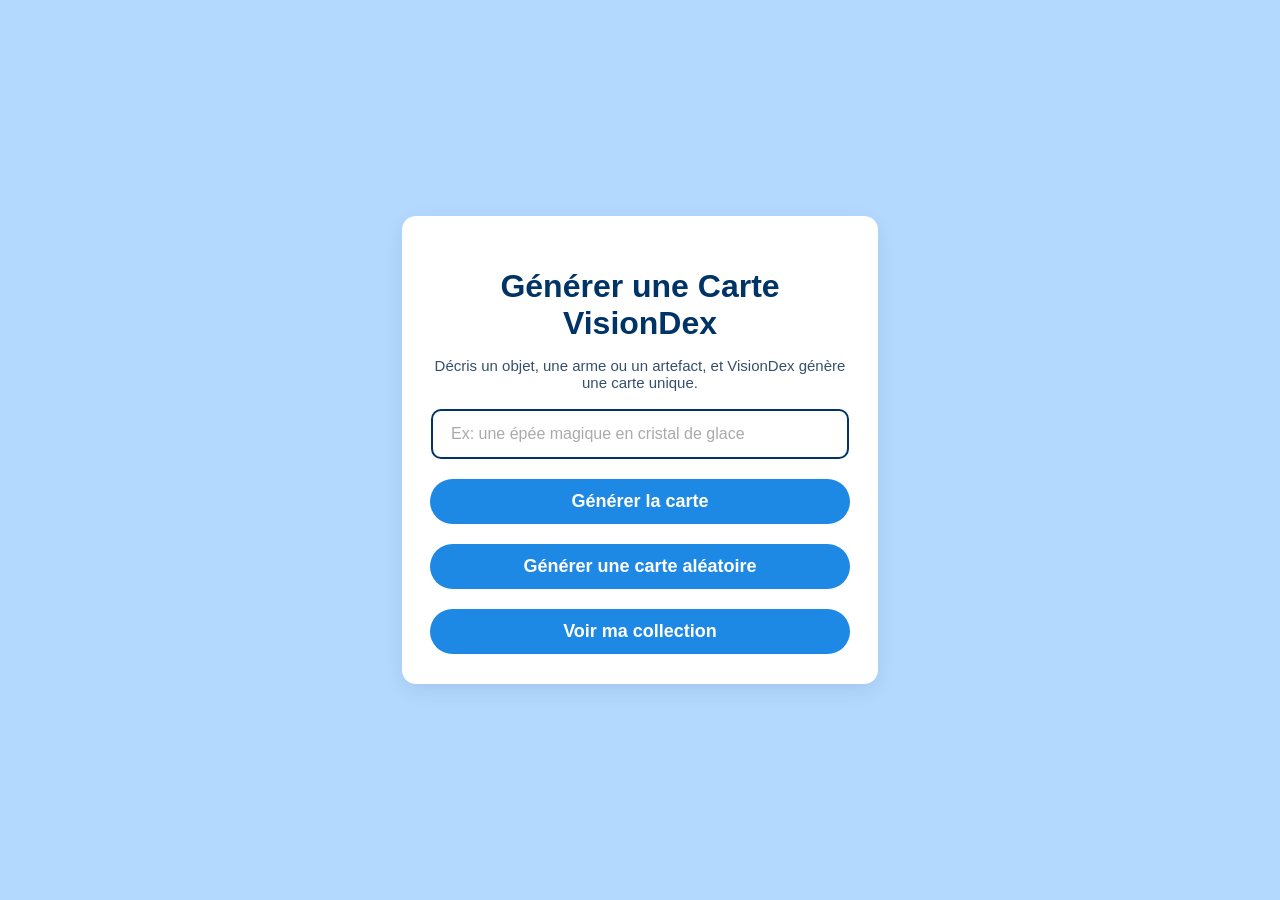
<file: index.html>
<!doctype html>
<html lang="fr">
  <head>
    <meta charset="UTF-8" />
    <title>VisionDex</title>
    <link rel="stylesheet" href="css/index.css" />
    <meta name="viewport" content="width=device-width, initial-scale=1.0" />
  </head>

  <body>
    <div class="box">
      <h1>Générer une Carte VisionDex</h1>
      <p class="subtitle">
        Décris un objet, une arme ou un artefact, et VisionDex génère une carte
        unique.
      </p>
      <input
        type="text"
        id="description"
        placeholder="Ex: une épée magique en cristal de glace"
        maxlength="100"
        pattern="[A-Za-zÀ-ÿ\s\-']+"
        title="Seules les lettres, espaces, tirets et apostrophes sont autorisés"
        autocomplete="off"
      />

      <button id="generate">Générer la carte</button>
      <button id="random-card" class="add-btn">
        Générer une carte aléatoire
      </button>
      <button id="open-collection" class="collection-btn">
         Voir ma collection
      </button>
    </div>
    <script src="js/app.js"></script>
  </body>
</html>
</file>
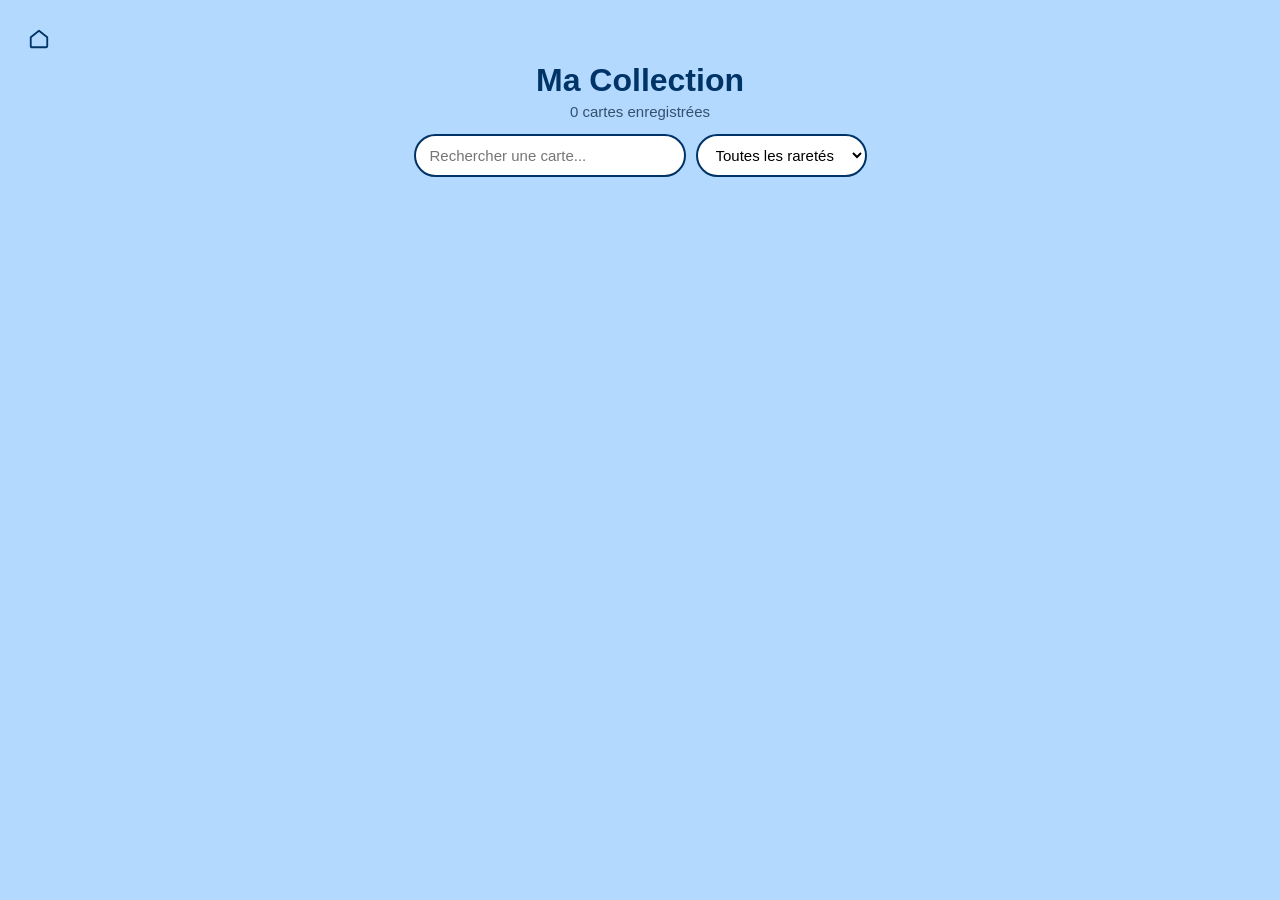
<file: pages/galerie_carte.html>
<!doctype html>
<html lang="fr">
  <head>
    <meta charset="UTF-8" />
    <meta name="viewport" content="width=device-width, initial-scale=1.0" />
    <title>VisionDex</title>
    <link rel="stylesheet" href="../css/galerie.css" />
    <meta name="viewport" content="width=device-width, initial-scale=1.0" />
  </head>

  <body>
    <a href="../index.html" class="home-btn">
  <svg width="22" height="22" viewBox="0 0 24 24" fill="none">
    <path d="M3 10L12 3L21 10V20C21 20.55 20.55 21 20 21H4C3.45 21 3 20.55 3 20V10Z" 
          stroke="#003366" stroke-width="2" stroke-linecap="round" stroke-linejoin="round"/>
  </svg>
</a>

    <header class="dex-header">
      <h1>Ma Collection</h1>
      <p id="dex-count">0 cartes enregistrées</p>
      <div class="header-controls">
        <input
          type="text"
          id="search"
          class="search-input"
          pattern="[A-Za-zÀ-ÿ\s\-']+"
          placeholder="Rechercher une carte..."
        />

        <select id="filter-rarity" class="filter-select">
          <option value="">Toutes les raretés</option>
          <option value="Commun">Commun</option>
          <option value="Rare">Rare</option>
          <option value="Épique">Épique</option>
          <option value="Légendaire">Légendaire</option>
        </select>
      </div>
    </header>

    <div id="gallery" class="gallery"></div>

    <div id="modal" class="modal hidden">
      <img id="modal-img" />
    </div>

    <script src="../js/visiondex.js"></script>
  </body>
</html>
</file>
<file: css/index.css>
/* Global */
body {
  margin: 0;
  padding: 0;
  background: #b3d9ff;
  font-family: "Poppins", sans-serif;

  display: flex;
  flex-direction: column;
  justify-content: center;
  align-items: center;
  height: 100vh;
  text-align: center;
}

/* Titre */
h1 {
  font-size: 32px;
  margin-bottom: 25px;
  color: #003366;
}

/* Conteneur principal */
.box {
  background: white;
  padding: 30px 28px;
  border-radius: 14px;
  box-shadow: 0 6px 20px rgba(0, 0, 0, 0.08);
  width: 420px;
  max-width: 90%;
}
/* Input */
input {
  width: 90%;
  padding: 14px 18px;
  border-radius: 10px;
  border: 2px solid #003366;
  font-size: 16px;
  outline: none;
}

input:focus {
  border-color: #ff9800;
}

input::placeholder {
  color: #aaa;
}

/* Boutons */
button {
  margin-top: 20px;
  padding: 12px 28px;
  font-size: 18px;
  font-weight: 600;
  background: #1e88e5;
  color: white;
  border: none;
  border-radius: 999px;
  cursor: pointer;
  transition: 0.25s ease;
  width: 100%;
}

button:hover {
  transform: scale(1.05);
  background: #1565c0;
}

/* Bouton secondaire */
.secondary {
  background: #7b8a97;
}

.secondary:hover {
  background: #5f6b75;
}

/* 📱 Responsive — Mobile agrandi */
@media (max-width: 768px) {
  body {
    padding: 30px 20px;
    height: auto;
    justify-content: flex-start;
  }

  h1 {
    font-size: 34px;
    margin-bottom: 16px;
  }

  .box {
    width: 80%;
    max-width: 90%;
    padding: 35px 28px;
    border-radius: 20px;
  }

  input {
    width: 90%;
    font-size: 20px;
    padding: 18px 22px;
  }

  button {
    font-size: 22px;
    padding: 16px 30px;
  }
}

/* 📱 Responsive — Très petits écrans */
@media (max-width: 480px) {
  h1 {
    font-size: 30px;
  }

  .box {
    padding: 32px 24px;
  }

  input {
    font-size: 19px;
    padding: 16px 20px;
  }

  button {
    font-size: 20px;
    padding: 14px 26px;
  }
}

.subtitle {
  font-size: 15px;
  color: #35506e;
  margin-top: -10px;
  margin-bottom: 18px;
}
</file>
<file: css/galerie.css>
body {
  background: #b3d9ff;
  font-family: "Poppins", sans-serif;
  padding: 20px;
}

/* Header */
.dex-header {
  text-align: center;
  margin-bottom: 20px;
  color: #003366;

  display: flex;
  flex-direction: column;
  align-items: center;
  gap: 4px;
}

.dex-header h1 {
  margin: 0;
  font-size: 32px;
}

.dex-header p {
  margin: 0;
  font-size: 15px;
  color: #35506e;
}

/* BarreRecherche + Dropdown */
.header-controls {
  display: flex;
  gap: 10px;
  margin-top: 10px;
}

/* Barre de Recherche */
.search-input,
#search {
  width: 240px;
  padding: 10px 14px;
  border-radius: 999px;
  border: 2px solid #003366;
  font-size: 15px;
  outline: none;
  background: white;
}

#search:focus {
  border-color: #ff9800;
}

/* Dropdown Rareté */
.filter-select,
#filter-rarity {
  padding: 10px 14px;
  border-radius: 999px;
  border: 2px solid #003366;
  font-size: 15px;
  background: white;
  outline: none;
}

/* Galerie */
.gallery {
  display: grid;
  grid-template-columns: repeat(auto-fill, minmax(160px, 1fr));
  gap: 18px;
  justify-content: center;
  margin-top: 20px;
}

.gallery img {
  width: 100%;
  border-radius: 12px;
  cursor: pointer;
  transition: transform 0.2s;
}

.gallery img:hover {
  transform: scale(1.05);
}

/* Modal */
.modal {
  position: fixed;
  inset: 0;
  background: rgba(0, 0, 0, 0.8);
  display: flex;
  justify-content: center;
  align-items: center;
}

.modal.hidden {
  display: none;
}

#modal img {
  width: 400px;
  max-width: 90%;
  border-radius: 15px;
}

.home-btn {
  display: inline-flex;
  align-items: center;
  justify-content: center;
  margin-bottom: 12px;
  text-decoration: none;
}

.home-btn svg {
  transition: transform 0.2s ease;
}

.home-btn:hover svg {
  transform: scale(1.15);
}


/* Responsive — Mobile  */

@media (max-width: 768px) {
  .dex-header h1 {
    font-size: 26px;
  }

  .dex-header p {
    font-size: 14px;
  }

  .header-controls {
    flex-direction: column;
    width: 90%;
    gap: 10px;
    margin-top: 12px;
  }

  #search,
  #filter-rarity {
    width: 90%;
    font-size: 16px;
    padding: 12px 16px;
  }

  .gallery {
    grid-template-columns: repeat(auto-fill, minmax(150px, 1fr));
    gap: 16px;
  }
}

/* Responsive — Très petit écran  */

@media (max-width: 480px) {
  .dex-header h1 {
    font-size: 22px;
  }

  .dex-header p {
    font-size: 13px;
  }

  #search,
  #filter-rarity {
    font-size: 15px;
    padding: 10px 14px;
  }

  .gallery {
    grid-template-columns: repeat(2, 1fr);
    gap: 14px;
  }
}
</file>
